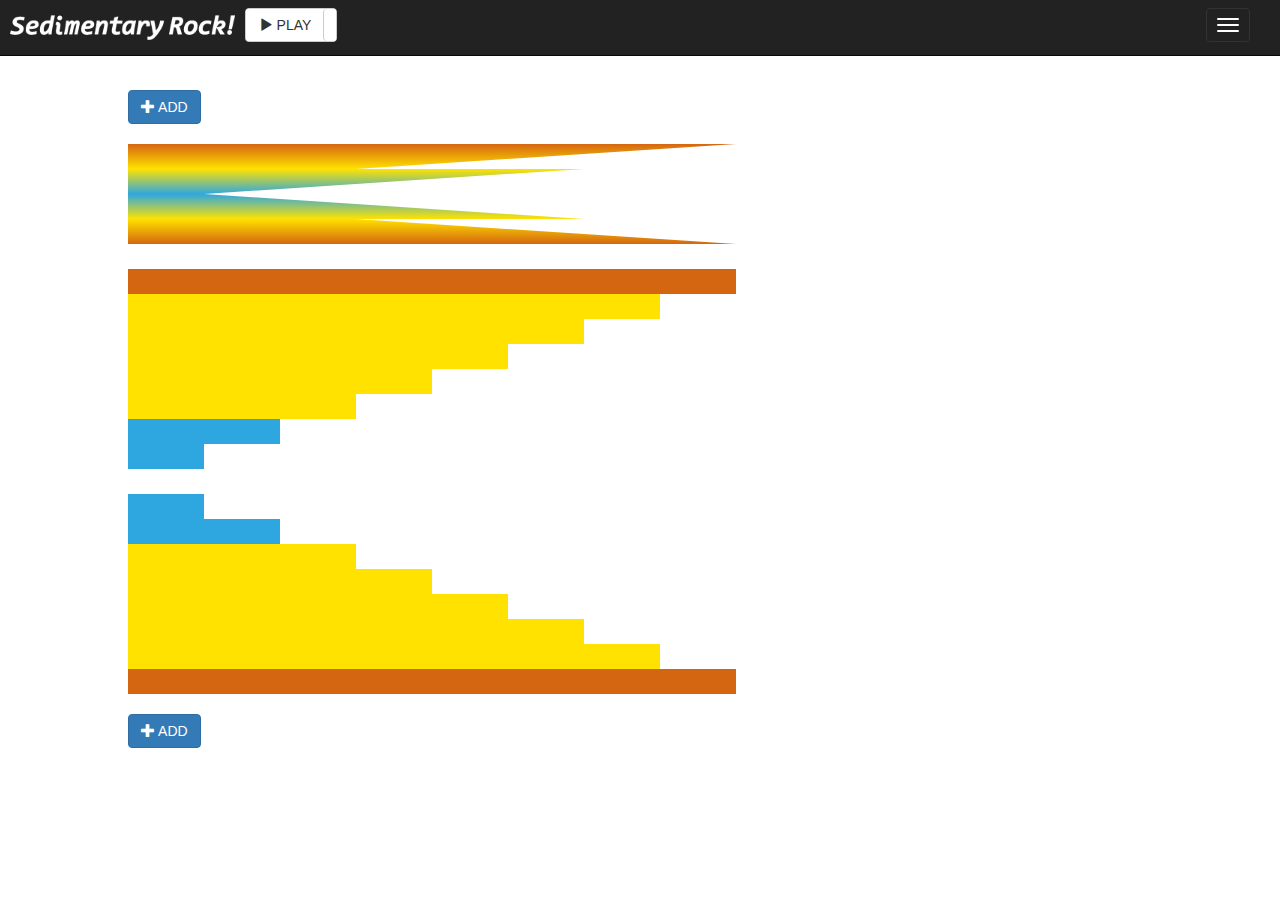
<file: index.html>
<!DOCTYPE html>
<html>
  <head>
    <meta charset="UTF-8">
    <title>Sedimentary Rock!</title>
    <meta name="description" content="The web application to convert strata to music, created by Geomorphology and Geology Lab, Rissho Univ. and SHIFTBRAIN Inc. Sedimentary Rock!（セディメンタリーロック！）は地層を音楽に変換するWebアプリです。立正大学地形地質環境研究室とSHIFTBRAIN Inc.が共同で開発しています。">
    <meta name="author" content="Geomorphology and Geology Lab, Rissho Univ. and SHIFTBRAIN Inc.">
    <meta property="og:site_name" content="Sedimentary Rock!">
    <meta property="og:title" content="Sedimentary Rock!">
    <meta property="og:description" content="The web application to convert strata to music, created by Geomorphology and Geology Lab, Rissho Univ. and SHIFTBRAIN Inc. Sedimentary Rock!（セディメンタリーロック！）は地層を音楽に変換するWebアプリです。立正大学地形地質環境研究室とSHIFTBRAIN Inc.が共同で開発しています。">
    <meta property="og:type" content="website">
    <meta property="og:url" content="http://rissho-es.jp/kitazawa/SedimentaryRock/">
    <meta property="og:image" content="http://rissho-es.jp/kitazawa/SedimentaryRock/assets/img/og.jpg">
    <script src="assets/js/head.js"></script>
    <link rel="stylesheet" media="all" href="assets/bootstrap/css/bootstrap.min.css">
    <link rel="stylesheet" media="all" href="assets/bootstrap/css/bootstrap-toggle.min.css">
    <link rel="stylesheet" media="all" href="assets/css/main.css">
    <!-- Global site tag (gtag.js) - Google Analytics-->
    <script async src="https://www.googletagmanager.com/gtag/js?id=UA-123335217-1"></script>
    <script>
      window.dataLayer = window.dataLayer || [];
      function gtag(){dataLayer.push(arguments);}
      gtag('js', new Date());
      gtag('config', 'UA-123335217-1');
      
    </script>
  </head>
  <body>
    <div id="hide"></div>
    <div id="form"></div>
    <div id="about"></div>
    <header id="header" class="navbar navbar-inverse navbar-fixed-top">
      <div class="container-fluid">
        <div class="navbar-header">
          <div class="navbar-brand"><img src="assets/img/logo.png" alt="SedimentaryRock!"></div>
          <label>
            <input id="play" type="checkbox" checked data-toggle="toggle" data-on="&lt;span class='glyphicon glyphicon-play'&gt;&lt;/span&gt;&lt;span class='toggle-label'&gt; PLAY&lt;/span&gt;" data-off="&lt;span class='glyphicon glyphicon-stop'&gt;&lt;/span&gt;&lt;span class='toggle-label'&gt;  STOP&lt;/span&gt;" data-onstyle="default" data-style="navbar-btn" class="navbar-btn">
          </label>
          <button data-toggle="collapse" data-target="#navbar-collapse" class="navbar-toggle collapsed"><span class="sr-only">toggle navigation</span><span class="icon-bar"></span><span class="icon-bar"></span><span class="icon-bar"></span></button>
        </div>
        <div id="navbar-collapse" class="collapse navbar-collapse">
          <div class="navbar-form navbar-right">
            <div class="form-group">
              <label>width</label>
              <input type="range" min="10" max="50" value="10" class="widthRatio">
            </div>
            <div class="form-group">
              <label>thickness</label>
              <input type="range" min="0.01" max="5" step="0.01" value="2.5" class="heightRatio">
            </div>
            <div class="form-group">
              <label>border</label>
              <input type="checkbox" class="border checkbox">
            </div>
            <div class="form-group">
              <div class="btn-group dropup">
                <button id="save-open" data-toggle="dropdown" class="btn btn-default dropdown-toggle"><span class="glyphicon glyphicon-save-file"></span> SAVE</button>
                <ul class="dropdown-menu">
                  <li class="input-group"><span class="input-group-addon">NAME</span>
                    <input id="save-name" class="form-control"><span class="input-group-btn">
                      <button id="save" type="button" class="btn btn-default">DO</button></span>
                  </li>
                </ul>
              </div>
              <button id="load" class="btn btn-default"><span class="glyphicon glyphicon-open-file"></span> LOAD</button>
              <button id="dataClear" class="btn btn-default"><span class="glyphicon glyphicon-trash"></span> DATA CLEAR</button>
              <button class="btn btn-about">ABOUT</button>
            </div>
          </div>
        </div>
      </div>
    </header>
    <div id="graph"></div>
    <script src="assets/bootstrap/js/bootstrap.min.js"></script>
    <script src="assets/bootstrap/js/bootstrap-toggle.min.js"></script>
    <script src="assets/js/body.js"></script>
  </body>
</html>
</file>
<file: assets/css/main.css>
/*!
 * YOUR PROJECT v1.0.0
 */
#hide {
  position: absolute;
  left: -200px;
  top: 0;
}
#form {
  width: 100vw;
  height: 100vh;
  position: fixed;
  top: 0;
  left: -100%;
  z-index: 100;
  opacity: 0;
  transition: opacity 0.3s;
}
#form.show {
  opacity: 1;
  left: 0;
}
#form .bg {
  width: 100%;
  height: 100%;
  background-color: rgba(0, 0, 0, 0.5);
  cursor: pointer;
}
#form .panel {
  position: absolute;
  width: 80%;
  padding: 25px 25px 10px;
  background-color: rgba(255, 255, 255, 0.8);
  border: rgba(0, 0, 0, 0.5) 1px solid;
  border-radius: 5px;
  top: 50%;
  left: 50%;
  transform: translate(-50%, -50%);
}
#form .thickness {
  margin-bottom: 5px;
}
#form .thickness .input-group {
  margin-bottom: 10px;
}
#form .out {
  margin-bottom: 10px;
}
#form .dropdown-menu a {
  cursor: pointer;
}
#form .btn {
  margin-bottom: 5px;
}
#about {
  width: 100vw;
  height: 100vh;
  position: fixed;
  top: 0;
  left: -100%;
  z-index: 100;
  opacity: 0;
  transition: opacity 0.3s;
}
#about.show {
  opacity: 1;
  left: 0;
}
#about .bg {
  width: 100%;
  height: 100%;
  background-color: rgba(0, 0, 0, 0.5);
  cursor: pointer;
}
#about .panel {
  position: absolute;
  width: 80%;
  padding: 50px 50px 30px;
  background-color: rgba(255, 255, 255, 0.8);
  border: rgba(0, 0, 0, 0.5) 1px solid;
  border-radius: 5px;
  top: 50%;
  left: 50%;
  transform: translate(-50%, -50%);
}
#about .panel p {
  padding-bottom: 20px;
}
#about .close {
  position: absolute;
  top: 20px;
  right: 20px;
}
.btn-about {
  background-color: #ccc;
}
#header.navbar {
  border-radius: 0;
}
#header .navbar-brand {
  padding: 0px;
  /* firefox bug fix */
}
#header .navbar-brand > img {
  height: 100%;
  padding: 10px;
  /* firefox bug fix */
  width: auto;
}
#header .navbar-right label {
  color: #fff;
}
#header .navbar-right input[type="range"] {
  width: 130px;
  display: inline-block;
  vertical-align: middle;
}
#header #play {
  display: none;
}
#header .dropdown-menu {
  padding: 10px;
}
#header #save-name {
  width: 200px;
}
#header .border {
  margin-right: 10px;
}
.navbar-header {
  width: 360px;
  position: absolute;
}
#graph {
  width: 80%;
  margin: 70px auto 25px;
  overflow: hidden;
}
#graph .btn {
  margin: 20px 0px;
}
#graph .in-0.out-0 {
  background: linear-gradient(#FFFFFF, #FFFFFF);
  transform-origin: bottom left;
}
#graph .in-0.out-1 {
  background: linear-gradient(#2ea7e0, #FFFFFF);
  transform-origin: top right;
}
#graph .in-0.out-2 {
  background: linear-gradient(#2ea7e0, #FFFFFF);
  transform-origin: top right;
}
#graph .in-0.out-3 {
  background: linear-gradient(#ffe200, #FFFFFF);
  transform-origin: top right;
}
#graph .in-0.out-4 {
  background: linear-gradient(#ffe200, #FFFFFF);
  transform-origin: top right;
}
#graph .in-0.out-5 {
  background: linear-gradient(#ffe200, #FFFFFF);
  transform-origin: top right;
}
#graph .in-0.out-6 {
  background: linear-gradient(#ffe200, #FFFFFF);
  transform-origin: top right;
}
#graph .in-0.out-7 {
  background: linear-gradient(#ffe200, #FFFFFF);
  transform-origin: top right;
}
#graph .in-0.out-8 {
  background: linear-gradient(#d56611, #FFFFFF);
  transform-origin: top right;
}
#graph .in-1.out-0 {
  background: linear-gradient(#FFFFFF, #2ea7e0);
  transform-origin: bottom left;
}
#graph .in-1.out-1 {
  background: linear-gradient(#2ea7e0, #2ea7e0);
  transform-origin: bottom left;
}
#graph .in-1.out-2 {
  background: linear-gradient(#2ea7e0, #2ea7e0);
  transform-origin: top right;
}
#graph .in-1.out-3 {
  background: linear-gradient(#ffe200, #2ea7e0);
  transform-origin: top right;
}
#graph .in-1.out-4 {
  background: linear-gradient(#ffe200, #2ea7e0);
  transform-origin: top right;
}
#graph .in-1.out-5 {
  background: linear-gradient(#ffe200, #2ea7e0);
  transform-origin: top right;
}
#graph .in-1.out-6 {
  background: linear-gradient(#ffe200, #2ea7e0);
  transform-origin: top right;
}
#graph .in-1.out-7 {
  background: linear-gradient(#ffe200, #2ea7e0);
  transform-origin: top right;
}
#graph .in-1.out-8 {
  background: linear-gradient(#d56611, #2ea7e0);
  transform-origin: top right;
}
#graph .in-2.out-0 {
  background: linear-gradient(#FFFFFF, #2ea7e0);
  transform-origin: bottom left;
}
#graph .in-2.out-1 {
  background: linear-gradient(#2ea7e0, #2ea7e0);
  transform-origin: bottom left;
}
#graph .in-2.out-2 {
  background: linear-gradient(#2ea7e0, #2ea7e0);
  transform-origin: bottom left;
}
#graph .in-2.out-3 {
  background: linear-gradient(#ffe200, #2ea7e0);
  transform-origin: top right;
}
#graph .in-2.out-4 {
  background: linear-gradient(#ffe200, #2ea7e0);
  transform-origin: top right;
}
#graph .in-2.out-5 {
  background: linear-gradient(#ffe200, #2ea7e0);
  transform-origin: top right;
}
#graph .in-2.out-6 {
  background: linear-gradient(#ffe200, #2ea7e0);
  transform-origin: top right;
}
#graph .in-2.out-7 {
  background: linear-gradient(#ffe200, #2ea7e0);
  transform-origin: top right;
}
#graph .in-2.out-8 {
  background: linear-gradient(#d56611, #2ea7e0);
  transform-origin: top right;
}
#graph .in-3.out-0 {
  background: linear-gradient(#FFFFFF, #ffe200);
  transform-origin: bottom left;
}
#graph .in-3.out-1 {
  background: linear-gradient(#2ea7e0, #ffe200);
  transform-origin: bottom left;
}
#graph .in-3.out-2 {
  background: linear-gradient(#2ea7e0, #ffe200);
  transform-origin: bottom left;
}
#graph .in-3.out-3 {
  background: linear-gradient(#ffe200, #ffe200);
  transform-origin: bottom left;
}
#graph .in-3.out-4 {
  background: linear-gradient(#ffe200, #ffe200);
  transform-origin: top right;
}
#graph .in-3.out-5 {
  background: linear-gradient(#ffe200, #ffe200);
  transform-origin: top right;
}
#graph .in-3.out-6 {
  background: linear-gradient(#ffe200, #ffe200);
  transform-origin: top right;
}
#graph .in-3.out-7 {
  background: linear-gradient(#ffe200, #ffe200);
  transform-origin: top right;
}
#graph .in-3.out-8 {
  background: linear-gradient(#d56611, #ffe200);
  transform-origin: top right;
}
#graph .in-4.out-0 {
  background: linear-gradient(#FFFFFF, #ffe200);
  transform-origin: bottom left;
}
#graph .in-4.out-1 {
  background: linear-gradient(#2ea7e0, #ffe200);
  transform-origin: bottom left;
}
#graph .in-4.out-2 {
  background: linear-gradient(#2ea7e0, #ffe200);
  transform-origin: bottom left;
}
#graph .in-4.out-3 {
  background: linear-gradient(#ffe200, #ffe200);
  transform-origin: bottom left;
}
#graph .in-4.out-4 {
  background: linear-gradient(#ffe200, #ffe200);
  transform-origin: bottom left;
}
#graph .in-4.out-5 {
  background: linear-gradient(#ffe200, #ffe200);
  transform-origin: top right;
}
#graph .in-4.out-6 {
  background: linear-gradient(#ffe200, #ffe200);
  transform-origin: top right;
}
#graph .in-4.out-7 {
  background: linear-gradient(#ffe200, #ffe200);
  transform-origin: top right;
}
#graph .in-4.out-8 {
  background: linear-gradient(#d56611, #ffe200);
  transform-origin: top right;
}
#graph .in-5.out-0 {
  background: linear-gradient(#FFFFFF, #ffe200);
  transform-origin: bottom left;
}
#graph .in-5.out-1 {
  background: linear-gradient(#2ea7e0, #ffe200);
  transform-origin: bottom left;
}
#graph .in-5.out-2 {
  background: linear-gradient(#2ea7e0, #ffe200);
  transform-origin: bottom left;
}
#graph .in-5.out-3 {
  background: linear-gradient(#ffe200, #ffe200);
  transform-origin: bottom left;
}
#graph .in-5.out-4 {
  background: linear-gradient(#ffe200, #ffe200);
  transform-origin: bottom left;
}
#graph .in-5.out-5 {
  background: linear-gradient(#ffe200, #ffe200);
  transform-origin: bottom left;
}
#graph .in-5.out-6 {
  background: linear-gradient(#ffe200, #ffe200);
  transform-origin: top right;
}
#graph .in-5.out-7 {
  background: linear-gradient(#ffe200, #ffe200);
  transform-origin: top right;
}
#graph .in-5.out-8 {
  background: linear-gradient(#d56611, #ffe200);
  transform-origin: top right;
}
#graph .in-6.out-0 {
  background: linear-gradient(#FFFFFF, #ffe200);
  transform-origin: bottom left;
}
#graph .in-6.out-1 {
  background: linear-gradient(#2ea7e0, #ffe200);
  transform-origin: bottom left;
}
#graph .in-6.out-2 {
  background: linear-gradient(#2ea7e0, #ffe200);
  transform-origin: bottom left;
}
#graph .in-6.out-3 {
  background: linear-gradient(#ffe200, #ffe200);
  transform-origin: bottom left;
}
#graph .in-6.out-4 {
  background: linear-gradient(#ffe200, #ffe200);
  transform-origin: bottom left;
}
#graph .in-6.out-5 {
  background: linear-gradient(#ffe200, #ffe200);
  transform-origin: bottom left;
}
#graph .in-6.out-6 {
  background: linear-gradient(#ffe200, #ffe200);
  transform-origin: bottom left;
}
#graph .in-6.out-7 {
  background: linear-gradient(#ffe200, #ffe200);
  transform-origin: top right;
}
#graph .in-6.out-8 {
  background: linear-gradient(#d56611, #ffe200);
  transform-origin: top right;
}
#graph .in-7.out-0 {
  background: linear-gradient(#FFFFFF, #ffe200);
  transform-origin: bottom left;
}
#graph .in-7.out-1 {
  background: linear-gradient(#2ea7e0, #ffe200);
  transform-origin: bottom left;
}
#graph .in-7.out-2 {
  background: linear-gradient(#2ea7e0, #ffe200);
  transform-origin: bottom left;
}
#graph .in-7.out-3 {
  background: linear-gradient(#ffe200, #ffe200);
  transform-origin: bottom left;
}
#graph .in-7.out-4 {
  background: linear-gradient(#ffe200, #ffe200);
  transform-origin: bottom left;
}
#graph .in-7.out-5 {
  background: linear-gradient(#ffe200, #ffe200);
  transform-origin: bottom left;
}
#graph .in-7.out-6 {
  background: linear-gradient(#ffe200, #ffe200);
  transform-origin: bottom left;
}
#graph .in-7.out-7 {
  background: linear-gradient(#ffe200, #ffe200);
  transform-origin: bottom left;
}
#graph .in-7.out-8 {
  background: linear-gradient(#d56611, #ffe200);
  transform-origin: top right;
}
#graph .in-8.out-0 {
  background: linear-gradient(#FFFFFF, #d56611);
  transform-origin: bottom left;
}
#graph .in-8.out-1 {
  background: linear-gradient(#2ea7e0, #d56611);
  transform-origin: bottom left;
}
#graph .in-8.out-2 {
  background: linear-gradient(#2ea7e0, #d56611);
  transform-origin: bottom left;
}
#graph .in-8.out-3 {
  background: linear-gradient(#ffe200, #d56611);
  transform-origin: bottom left;
}
#graph .in-8.out-4 {
  background: linear-gradient(#ffe200, #d56611);
  transform-origin: bottom left;
}
#graph .in-8.out-5 {
  background: linear-gradient(#ffe200, #d56611);
  transform-origin: bottom left;
}
#graph .in-8.out-6 {
  background: linear-gradient(#ffe200, #d56611);
  transform-origin: bottom left;
}
#graph .in-8.out-7 {
  background: linear-gradient(#ffe200, #d56611);
  transform-origin: bottom left;
}
#graph .in-8.out-8 {
  background: linear-gradient(#d56611, #d56611);
  transform-origin: bottom left;
}
#graph .layer {
  position: relative;
}
#graph .layer .figure {
  cursor: pointer;
}
#graph .layer .figure:hover {
  background: linear-gradient(#666, #666);
}
#graph .layer.edit .figure {
  background: linear-gradient(#000, #000);
}
#graph .layer.play .figure {
  background: linear-gradient(#E60012, #E60012);
}
#graph .note {
  position: absolute;
  top: 0;
}
#graph.border .layer .figure {
  border-bottom: 2px solid #000;
}
@media (min-width: 37.5em) {/* Do not delete this comment */
}
@media (min-width: 60em) {/* Do not delete this comment */
}
@media (min-width: 80em) {/* Do not delete this comment */
}
@media (min-width: 100em) {/* Do not delete this comment */
}
@media print, (-webkit-min-device-pixel-ratio: 1.25), (min-resolution: 1.25dppx), (min-resolution: 120dpi) {/* Do not delete this comment */
}
@media (min-width: 768px) {
  #form .panel {
    width: 540px;
  }
  #form .thickness {
    margin-bottom: 15px;
  }
  #form .thickness .input-group {
    margin-bottom: 0px;
  }
  #form .out {
    margin-bottom: 15px;
  }
  #about .panel {
    width: 540px;
  }
}
@media (min-width: 1200px) {
  #header .navbar-right .form-group {
    margin-left: 10px;
  }
  #header .dropdown-menu {
    top: 100%;
    left: -38px;
    right: auto;
    bottom: inherit;
    margin-bottom: inherit;
  }
}
@media (max-width: 767px) {
  #header .toggle-label {
    display: none;
  }
  #header .form-group {
    margin-bottom: 20px;
  }
  #header .navbar-right label {
    padding-bottom: 10px;
  }
  #header .border {
    margin-top: -5px;
  }
  #header input[type="range"] {
    -webkit-appearance: none;
    height: 4px;
    padding: 0;
    background: #eee;
    border-radius: 50px;
  }
  #header input[type="range"]::-webkit-slider-thumb {
    -webkit-appearance: none;
    background: #fff;
    border: solid 1px #adadad;
    width: 30px;
    height: 30px;
    border-radius: 50%;
  }
  #header input[type="range"]::-webkit-slider-thumb:hover {
    background: #e6e6e6;
  }
  #header input[type="range"]::-webkit-slider-thumb:active {
    background: #fefefe;
  }
}
@media (max-width: 1300px) {
  .navbar-header {
    float: none;
    width: auto;
    position: relative;
  }
  .navbar-header label {
    padding-bottom: 0;
  }
  .navbar-left, .navbar-right {
    float: none !important;
  }
  .navbar-toggle {
    display: block;
  }
  .navbar-collapse {
    border-top: 1px solid transparent;
    box-shadow: inset 0 1px 0 rgba(255, 255, 255, 0.1);
  }
  .navbar-fixed-top {
    top: 0;
    border-width: 0 0 1px;
  }
  .navbar-collapse.collapse {
    display: none !important;
  }
  .navbar-nav {
    float: none !important;
    margin-top: 7.5px;
  }
  .navbar-nav > li {
    float: none;
  }
  .navbar-nav > li > a {
    padding-top: 10px;
    padding-bottom: 10px;
  }
  .collapse.in {
    display: block !important;
  }
  .btn-group .btn {
    margin: 5px 0;
  }
}



/*# sourceMappingURL=[data-uri] */
</file>
